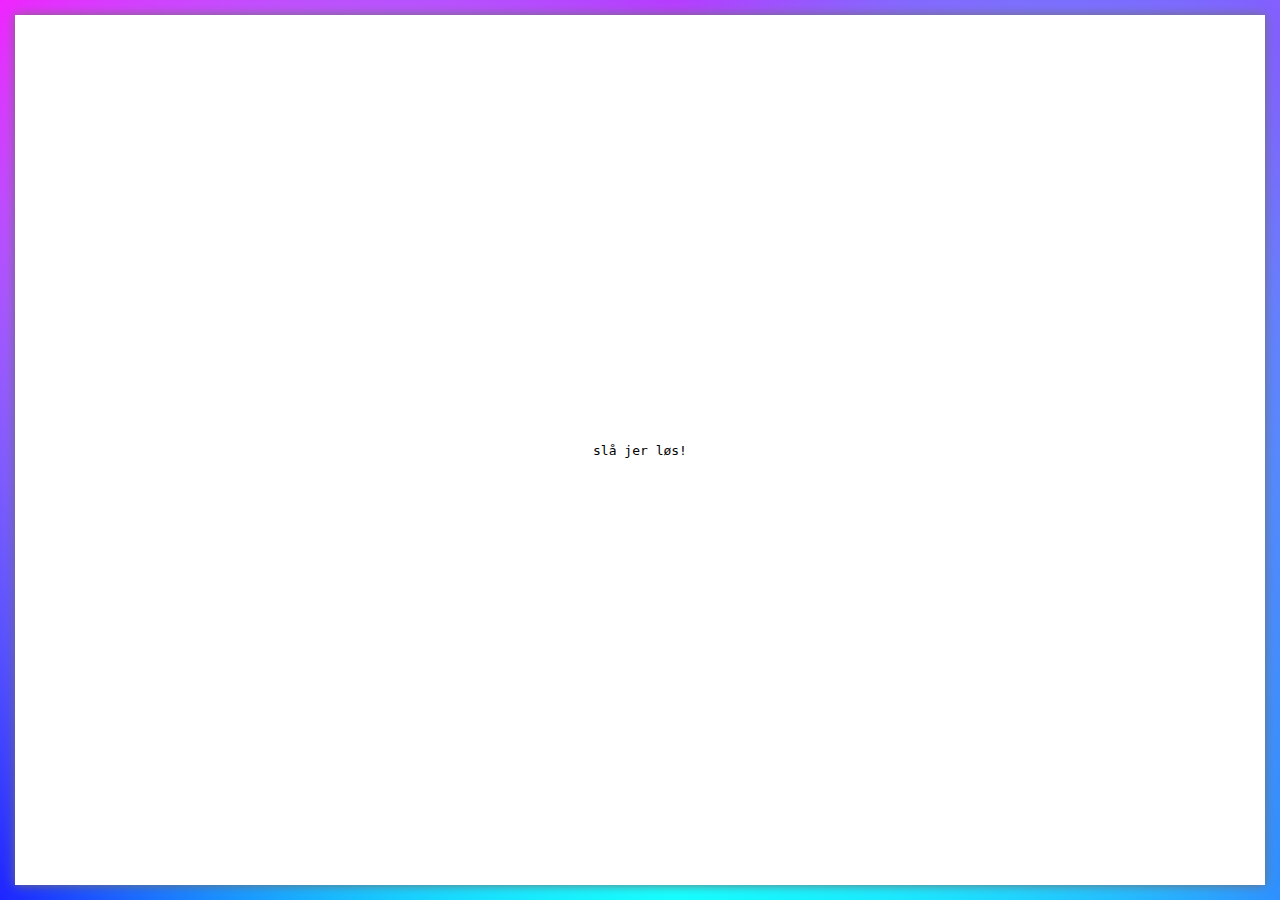
<file: kontakt.html>
<!DOCTYPE html>
<html lang="en">
  <head>
    <meta charset="UTF-8" />
    <meta http-equiv="X-UA-Compatible" content="IE=edge" />
    <meta name="viewport" content="width=device-width, initial-scale=1.0" />
    <link rel="stylesheet" href="style.css" />
    <link
      rel="stylesheet"
      href="https://cdnjs.cloudflare.com/ajax/libs/animate.css/4.1.1/animate.min.css"
    />
    <title>kontakt</title>
  </head>
  <body>
    <article class="animate__animated animate__backInRight">
      <div>slå jer løs!</div>
    </article>
  </body>
</html>
</file>
<file: style.css>
body {
  font-family: monospace;
  margin: 15px;
  background-color: #16ffff;
  background-image: url("data:image/svg+xml,%3Csvg xmlns='http://www.w3.org/2000/svg' width='100%25' height='100%25' viewBox='0 0 1200 800'%3E%3Cdefs%3E%3CradialGradient id='a' cx='0' cy='800' r='800' gradientUnits='userSpaceOnUse'%3E%3Cstop offset='0' stop-color='%231e25ff'/%3E%3Cstop offset='1' stop-color='%231e25ff' stop-opacity='0'/%3E%3C/radialGradient%3E%3CradialGradient id='b' cx='1200' cy='800' r='800' gradientUnits='userSpaceOnUse'%3E%3Cstop offset='0' stop-color='%233479ff'/%3E%3Cstop offset='1' stop-color='%233479ff' stop-opacity='0'/%3E%3C/radialGradient%3E%3CradialGradient id='c' cx='600' cy='0' r='600' gradientUnits='userSpaceOnUse'%3E%3Cstop offset='0' stop-color='%23b73cff'/%3E%3Cstop offset='1' stop-color='%23b73cff' stop-opacity='0'/%3E%3C/radialGradient%3E%3CradialGradient id='d' cx='600' cy='800' r='600' gradientUnits='userSpaceOnUse'%3E%3Cstop offset='0' stop-color='%2316FFFF'/%3E%3Cstop offset='1' stop-color='%2316FFFF' stop-opacity='0'/%3E%3C/radialGradient%3E%3CradialGradient id='e' cx='0' cy='0' r='800' gradientUnits='userSpaceOnUse'%3E%3Cstop offset='0' stop-color='%23F025FF'/%3E%3Cstop offset='1' stop-color='%23F025FF' stop-opacity='0'/%3E%3C/radialGradient%3E%3CradialGradient id='f' cx='1200' cy='0' r='800' gradientUnits='userSpaceOnUse'%3E%3Cstop offset='0' stop-color='%238B53FF'/%3E%3Cstop offset='1' stop-color='%238B53FF' stop-opacity='0'/%3E%3C/radialGradient%3E%3C/defs%3E%3Crect fill='url(%23a)' width='1200' height='800'/%3E%3Crect fill='url(%23b)' width='1200' height='800'/%3E%3Crect fill='url(%23c)' width='1200' height='800'/%3E%3Crect fill='url(%23d)' width='1200' height='800'/%3E%3Crect fill='url(%23e)' width='1200' height='800'/%3E%3Crect fill='url(%23f)' width='1200' height='800'/%3E%3C/svg%3E");
  background-attachment: fixed;
  background-size: cover;
}
article {
  display: flex;
  align-items: center;
  justify-content: center;
  flex-direction: column;
  background-color: white;
  height: calc(100vh - 30px);
  box-shadow: 0 0 10px rgb(114, 114, 114);
}
h1 {
  color: rgb(255, 0, 200);
  font-size: 1.8em;
  margin-bottom: 0;
}
h2 {
  color: rgb(153, 0, 255);
  margin-top: 4px;
}
.profileimage {
  width: 45vw;
  height: 45vw;
  border: solid 12px rgb(205, 130, 255);
  border-radius: 50%;
  box-shadow: 0 0 10px rgb(205, 130, 255);
}
img {
  width: 100%;
  height: 100%;
  border-radius: 50%;
  object-fit: cover;
}
p {
  text-align: center;
  line-height: 1.4em;
  font-size: 1.4em;
  margin-left: 10%;
  margin-right: 10%;
}
.sociallinks {
  display: flex;
  justify-content: space-between;
  width: 60%;
  margin-top: 25px;
}
i {
  color: rgb(255, 0, 200);
}
</file>
